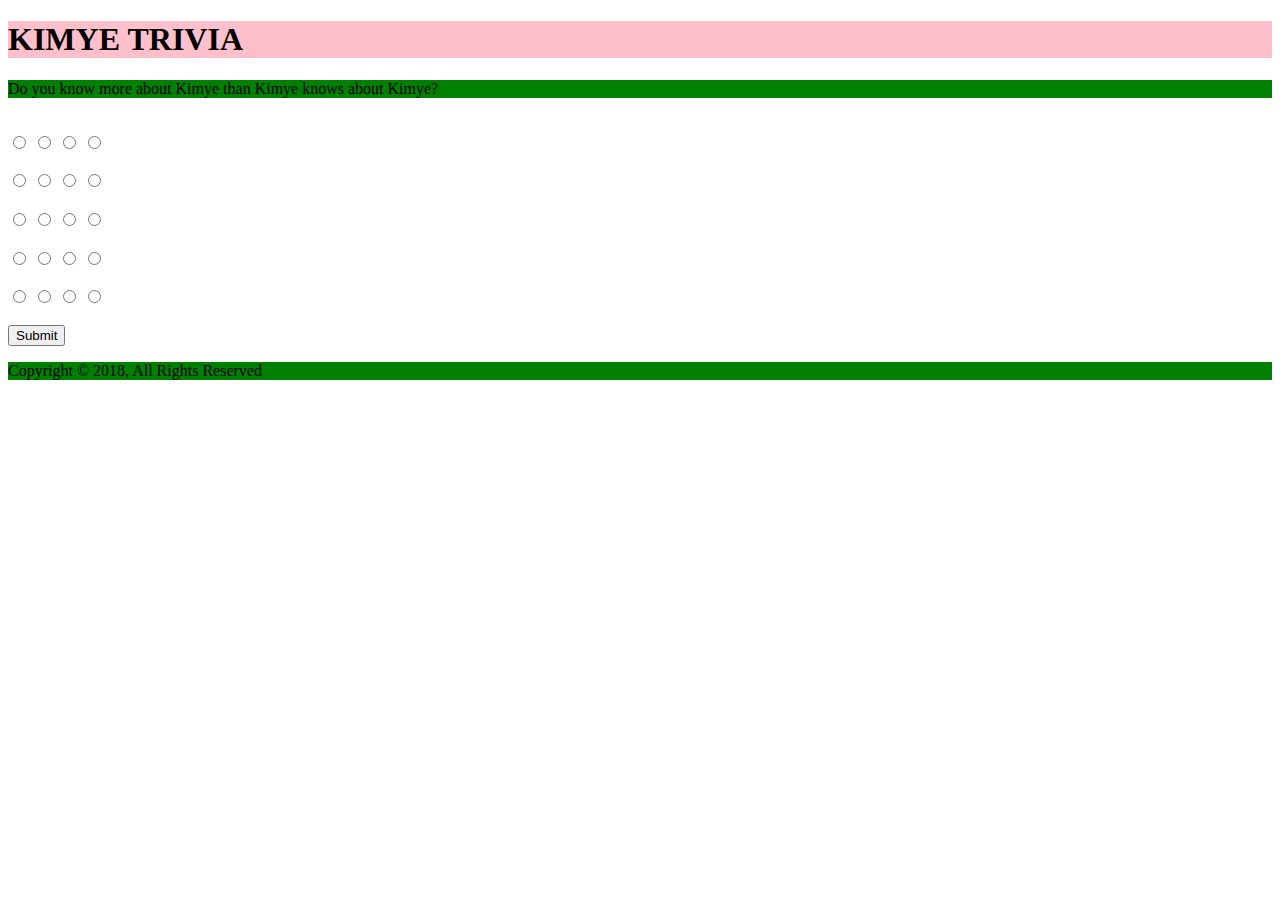
<file: index.html>
<!DOCTYPE html>
<html lang="en">
<head>
    <meta charset="UTF-8">
    <meta name="viewport" content="width=device-width, initial-scale=1.0">
    <meta http-equiv="X-UA-Compatible" content="ie=edge">

    <script type="text/javascript" src="https://ajax.aspnetcdn.com/ajax/jQuery/jquery-3.3.1.min.js"></script>
    <link rel="stylesheet" type="text/css" href="./assets/css/style.css">

    <title>KimYe Trivia Game</title>
</head>
<body>
    <div id=container>
        
            
            <header>
                <div></div>    
                    <h1 id=pageName>KIMYE TRIVIA</h1>
                </div>
                <div>
                    <p>Do you know more about Kimye than Kimye knows about Kimye?</p>
                </div>
            </header>
            <section>


                <div id=triviaQuiz></div>



                <form name=quizForm>

                        <h3 class="question" id="questionOne"></h3>

                        <!--<div id="radioBtn"></div id="radioBtn">-->



                        <input type="radio" name="options" value="a" id="q1a">
                        <label for ="test1"></label>
                        <input type="radio" name="options" value="b" id="q1b">
                        <label for ="test2"></label>
                        <input type="radio" name="options" value="c" id="q1c">
                        <label for ="test3"></label>
                        <input type="radio" name="options" value="d" id="q1d">
                        <label for ="test4"></label>
                        
    
                        <br>
    
                        <h3 class="question" id="questionTwo"></h3>
                        <input type="radio" name="options" value="a" id="q2a">
                        <label for ="test5"></label>
                        <input type="radio" name="options" value="b" id="q2b">
                        <label for ="test6"></label>
                        <input type="radio" name="options" value="c" id="q2c">
                        <label for ="test7"></label>
                        <input type="radio" name="options" value="d" id="q2d">
                        <label for ="test8"></label>
                        
                        <br>
    
                        <h3 class="question" id="questionThree"></h3>
                        <input type="radio" name="options" value="a" id="q3a">
                        <label for ="test9"></label>
                        <input type="radio" name="options" value="b" id="q3b">
                        <label for ="test10"></label>
                        <input type="radio" name="options" value="c" id="q3c">
                        <label for ="test11"></label>
                        <input type="radio" name="options" value="d" id="q3d">
                        <label for ="test12"></label>
                        
    
                        <br>
    
                        <h3 class="question" id="questionFour"></h3>
                        <input type="radio" name="options" value="a" id="q1a">
                        <label for ="test13"></label>
                        <input type="radio" name="options" value="b" id="q2b">
                        <label for ="test14"></label>
                        <input type="radio" name="options" value="c" id="q3c">
                        <label for ="test15"></label>
                        <input type="radio" name="options" value="d" id="q4d">
                        <label for ="test16"></label>
                        
    
                        <br>
    
                        <h3 class="question" id="questionFive"></h3>
                        <input type="radio" name="options" value="a" id="q1a">
                        <label for ="test17"></label>
                        <input type="radio" name="options" value="b" id="q2b">
                        <label for ="test18"></label>
                        <input type="radio" name="options" value="c" id="q3c">
                        <label for ="test19"></label>
                        <input type="radio" name="options" value="d" id="q4d">
                        <label for ="test20"></label>
                        
    
                        <br><br>
    
                        <input type="submit" value="Submit" onclick="" id="submitBtn">
                    

                </form>

            </section>

            <footer><p>Copyright &copy; 2018, All Rights Reserved</p></footer>

        
    </div> <!--close container-->
    
</body>
<script type="text/javascript" src="./assets/javascript/app.js"></script>
</html>
</file>
<file: assets/css/style.css>
#container {
    background-color: red;
}

#main {
    background-color: yellow;
}

#pageName {
    align-content: center;
    background-color: pink;
}

p {
    background-color: green;
    align-content: center;
}

#submitButton {
    background-color: blue;
}

#triviaQuiz {
    background-color: purple;
    align-content: center;
}
</file>
